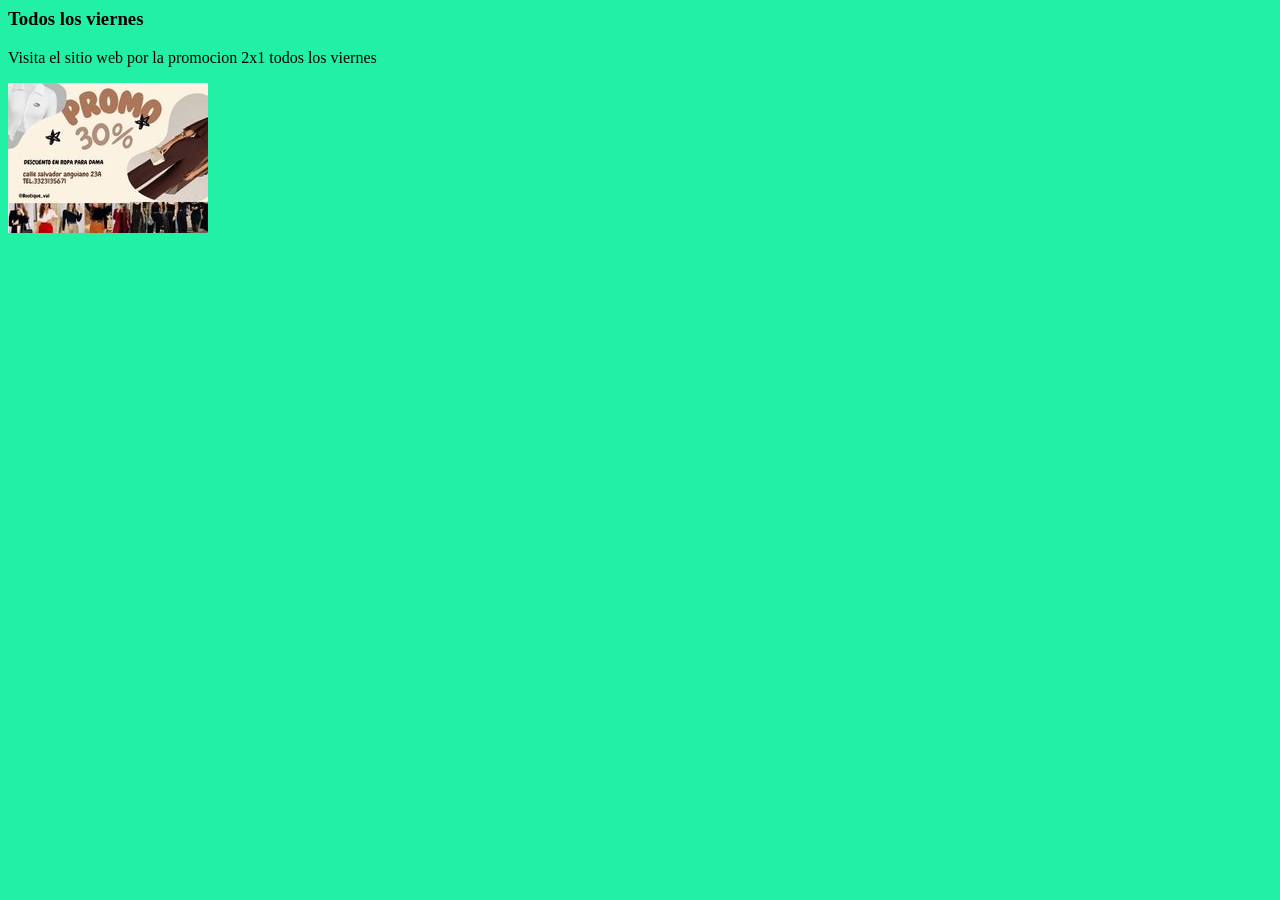
<file: anuncio.html>
<DOCTYPE html>
<html lang=´es´>
<head>
        <meta charset= ´UTF-8´>
</head>
<body style = "background-color: #22F0A5;">



    <h3>Todos los viernes </h3>
    <p>Visita el sitio web por la promocion 2x1 todos los viernes </p>
    <img src="promo.jpg" alt="anuncio" />
</body>
</html>
</file>
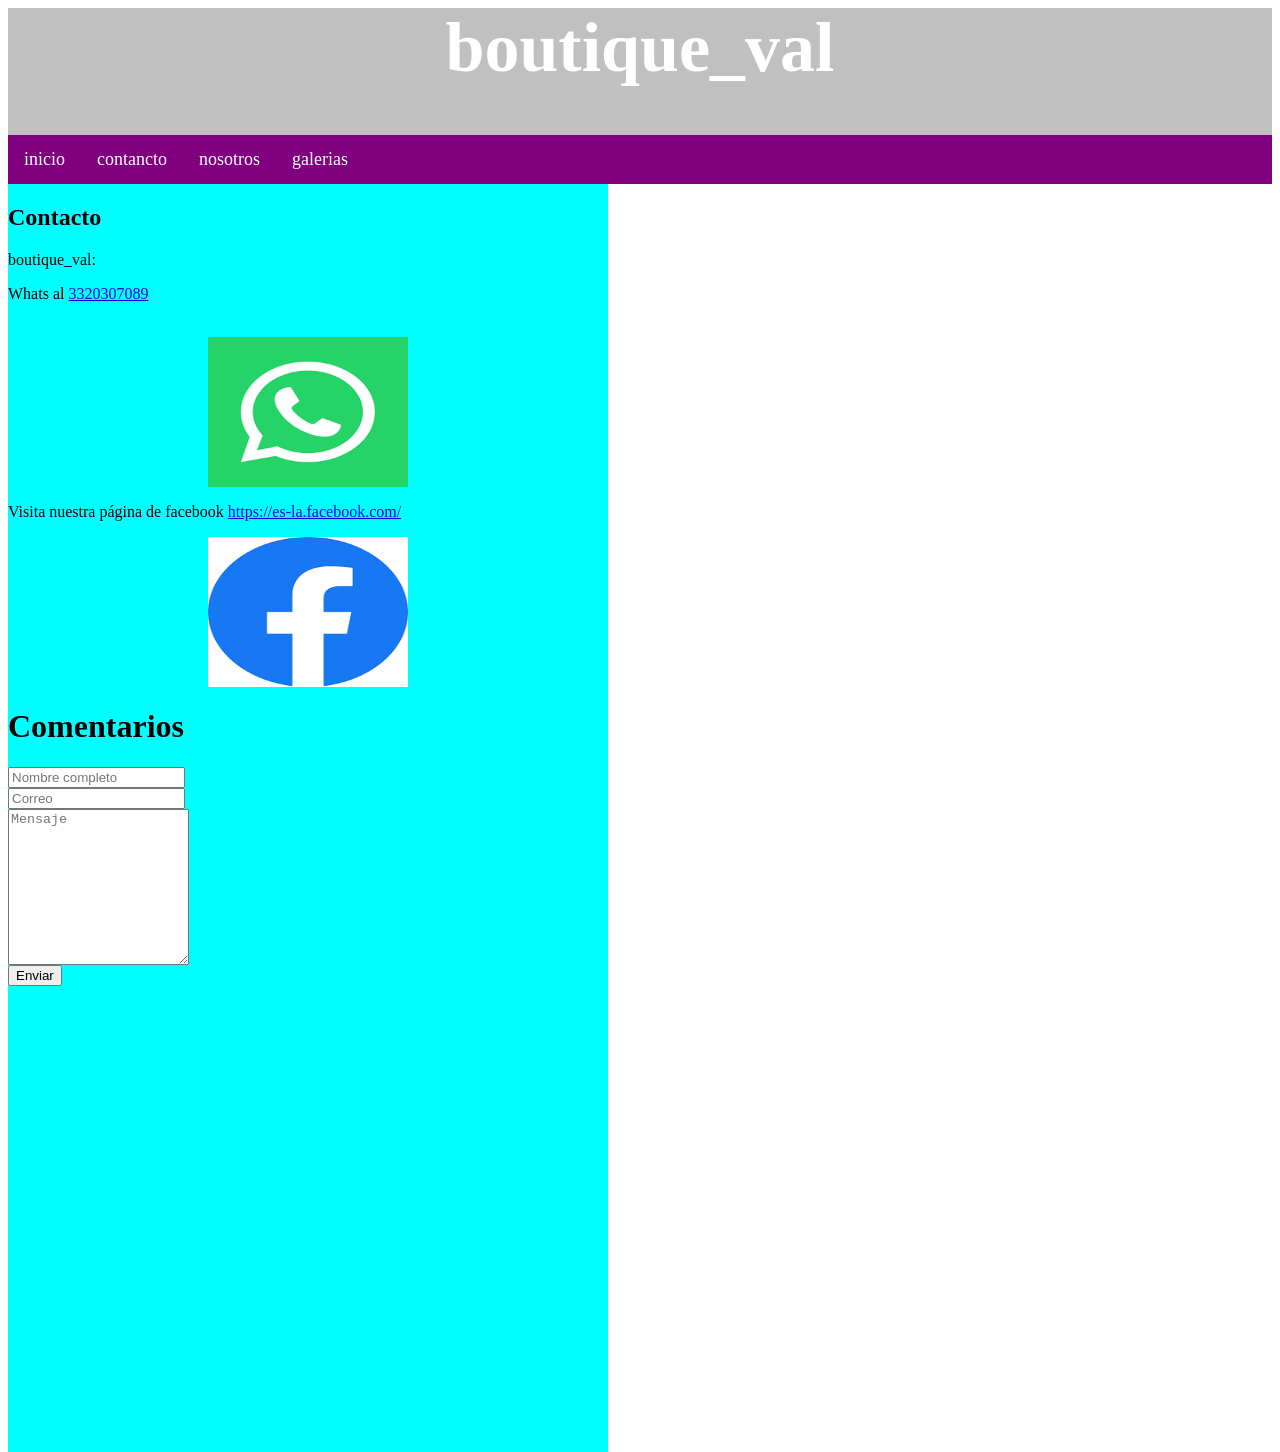
<file: Contacto.html>
<html>
   <head>
      <title>Contacto</title>
      <link rel="stylesheet" href="estilocontacto.css">
   </head>
   <body>
      <div id="encabezado">
         <h1>boutique_val</h1>
         <ul class="navbar">
            <li><a href="index.html">inicio</a>
  <li><a href="Contacto.html">contancto</a>
  <li><a href="nosotros.html">nosotros</a>
  <li><a href="galeria.html">galerias</a>
         </ul>
      </div>
   <div id="pagina">
    <div id="columna_principal">
    <h2>Contacto</h2>
     <p>boutique_val:</p>
     <p>Whats al <a href="https://api.whatsapp.com/send/?phone=%2B5213310287658&text=Hola &type=phone_number&app_absent=0">3320307089 </a></p><br>
       <img src="w.png" width="200" height="150" alt="teléfono" />
     <p>Visita nuestra página de facebook <a href="https://es-la.facebook.com/">https://es-la.facebook.com/</a></p>
       <img src="1..png" width="200" height="150" alt="facebook" />
     <div class="container">
  	<h1>Comentarios</h1>
  	<form action="https://formsubmit.co/f2e4f683f08347235468cf9d963889a1" method="POST">
    		<div class="form-group">
      			<div class="form-row">
        			<div class="col">
          				<input type="text" name="name" class="form-control" placeholder="Nombre completo" required>
        			</div>
        			<div class="col">
          				<input type="email" name="email" class="form-control" placeholder="Correo" required>
        			</div>
      			</div>
    		</div>
    		<div class="form-group">
      			<textarea placeholder="Mensaje" class="form-control" name="message" rows="10" required></textarea>
    		</div>
    			<button type="submit" class="btn btn-lg btn-dark btn-block">Enviar</button>
  	</form>
    </div>

  <iframe src="https://www.google.com/maps/embed?pb=!1m18!1m12!1m3!1d3735.694851717421!2d-103.30980122501094!3d20.55966260372557!2m3!1f0!2f0!3f0!3m2!1i1024!2i768!4f13.1!3m3!1m2!1s0x842f4cd97bb2dd7f%3A0xa70f30d0d4a6a77!2sParroquia%20de%20San%20Francisco%20de%20As%C3%ADs%2C%20Las%20Pintitas!5e0!3m2!1ses-419!2smx!4v1780002404558!5m2!1ses-419!2smx" width="600" height="450" style="border:0;" allowfullscreen="" loading="lazy" referrerpolicy="no-referrer-when-downgrade"></iframe>
  
  
  </body>
</html>
</file>
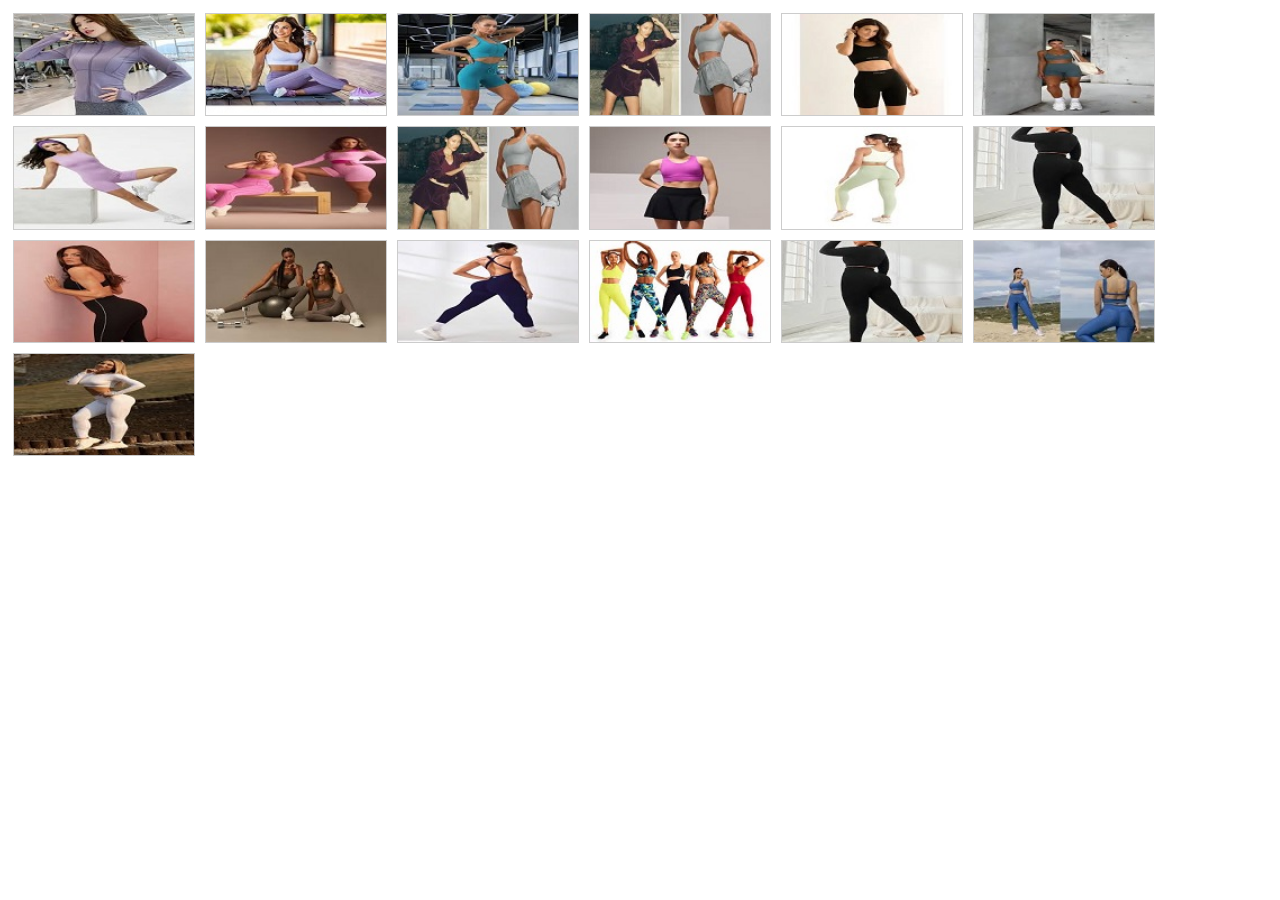
<file: galeria.html>
<html>
<head>
<style>
div.gallery {
  display: flex;
  flex-wrap: wrap;
  justify-content: flex-start;
}

div.gallery-item {
  margin: 5px;
  border: 1px solid #ccc;
  width: 180px;
}

div.gallery-item:hover {
  border: 1px solid #777;
}

div.gallery-item img {
  width: 100%;
  height: auto;
}

div.gallery-item div.desc {
  padding: 15px;
  text-align: center;
}
</style>
</head>
<body>

<div class="gallery">


<div class="gallery-item">
  <a target="_blank" href="lol19.jpg">
    <img src="mini_lol19.jpg" alt="blusa deportiva" >
  </a>
</div>

<div class="gallery-item">
  <a target="_blank" href="lol16.jpg">
    <img src="mini_lol6.jpg" alt="top deportivo"  >
</a>
</div>

<div class="gallery-item">
  <a target="_blank" href="lol20.jpg">
    <img src="mini_lol20.jpg" alt="conjunto deportivo" >
</a>
</div>

<div class="gallery-item">
  <a target="_blank" href="lol11.jpg">
    <img src="mini_lol11.jpg" alt="conjunto deportivo azul" >
</a>
</div>

<div class="gallery-item">
  <a target="_blank" href="lol12.jpg">
    <img src="mini_lol2.jpg" alt="conjunto deportivo short " >
</a>
</div>



<div class="gallery-item">
  <a target="_blank" href="lol18.jpg">
    <img src="mini_lol18.jpg" alt="conjunto deportivo gris short" >
</a>
</div>

<div class="gallery-item">
  <a target="_blank" href="lol16.jpg">
    <img src="mini_lol16.jpg" alt="enterizo deportivo rosa" >
</a>
</div>

<div class="gallery-item">
  <a target="_blank" href="lol17.jpg">
    <img src="mini_lol17.jpg" alt="conjuntos deportivos mayas y short" >
</a>
</div>

<div class="gallery-item">
  <a target="_blank" href="lol11.jpg">
    <img src="mini_lol11.jpg" alt="short deportivo" >
</a>
</div>

<div class="gallery-item">
  <a target="_blank" href="lol24.jpg">
    <img src="mini_lol24.jpg" alt="falda deportiva" >
</a>
</div>

<div class="gallery-item">
  <a target="_blank" href="lol25.jpg">
    <img src="mini_lol25.jpg" alt="mayas deportivas verde pistache" >
</a>
</div>

<div class="gallery-item">
  <a target="_blank" href="lol15.jpg">
    <img src="mini_lol5.jpg" alt="maya deportiva licra" >
</a>
</div>

<div class="gallery-item">
  <a target="_blank" href="lol23.jpg">
    <img src="mini_lol23.jpg" alt="conjunto deportivo negro con linea" >

</a>
</div>

<div class="gallery-item">
  <a target="_blank" href="lol17.jpg">
    <img src="mini_lol7.jpg" alt="conjunto deportivo cafe" >
</a>
</div>

<div class="gallery-item">
  <a target="_blank" href="lol18.jpg">
    <img src="mini_lol8.jpg" alt="enterizo deportivo con escote en la espalda cruse" >

</a>
</div>

<div class="gallery-item">
  <a target="_blank" href="lol13.jpg">
    <img src="mini_lol13.jpg" alt="conjunto deportivo exoticos" >
</a>
</div>

<div class="gallery-item">
  <a target="_blank" href="lol15.jpg">
    <img src="mini_lol5.jpg" alt="conjunto deportivo licra" >
</a>
</div>

<div class="gallery-item">
  <a target="_blank" href="lol14.jpg">
    <img src="mini_lol14.jpg" alt="conjunto deportivo azul crop top " >
</a>
</div>

<div class="gallery-item">
  <a target="_blank" href="lol21.jpg">
    <img src="mini_lol21.jpg" alt="conjunto deportivo blanco" >

</a>
</div>
</file>
<file: estilocontacto.css>
html {
 margin: 0;
 padding: 0;
 box-sizing: border-box;
 }

div#encabezado {
  background-color: #C0C0C0;
  text-align: center;
  font-size: 35px;
  color: white;
  height: auto;
}

div#columna_principal{
 float: left;
 background-color: #00FFFF; 
}

.navbar {
        margin: 0 px;
        padding: 0 px;
        text-align: left;
        font-size: 18px;
        list-style-type:none;
        height: auto;
        background-color: #800080;
        }
ul {
  list-style-type: none;
  margin: 0;
  padding: 0;
  overflow: hidden;

}

ul li {
  float: left;
}

ul li a {
  display: block;
  color: white;
  text-align: center;
  padding: 14px 16px;
  text-decoration: none;
}

ul li a:hover {
  background-color: #00FF00;
}


img {
  display: block;
  margin: 0 auto;
}
</file>
